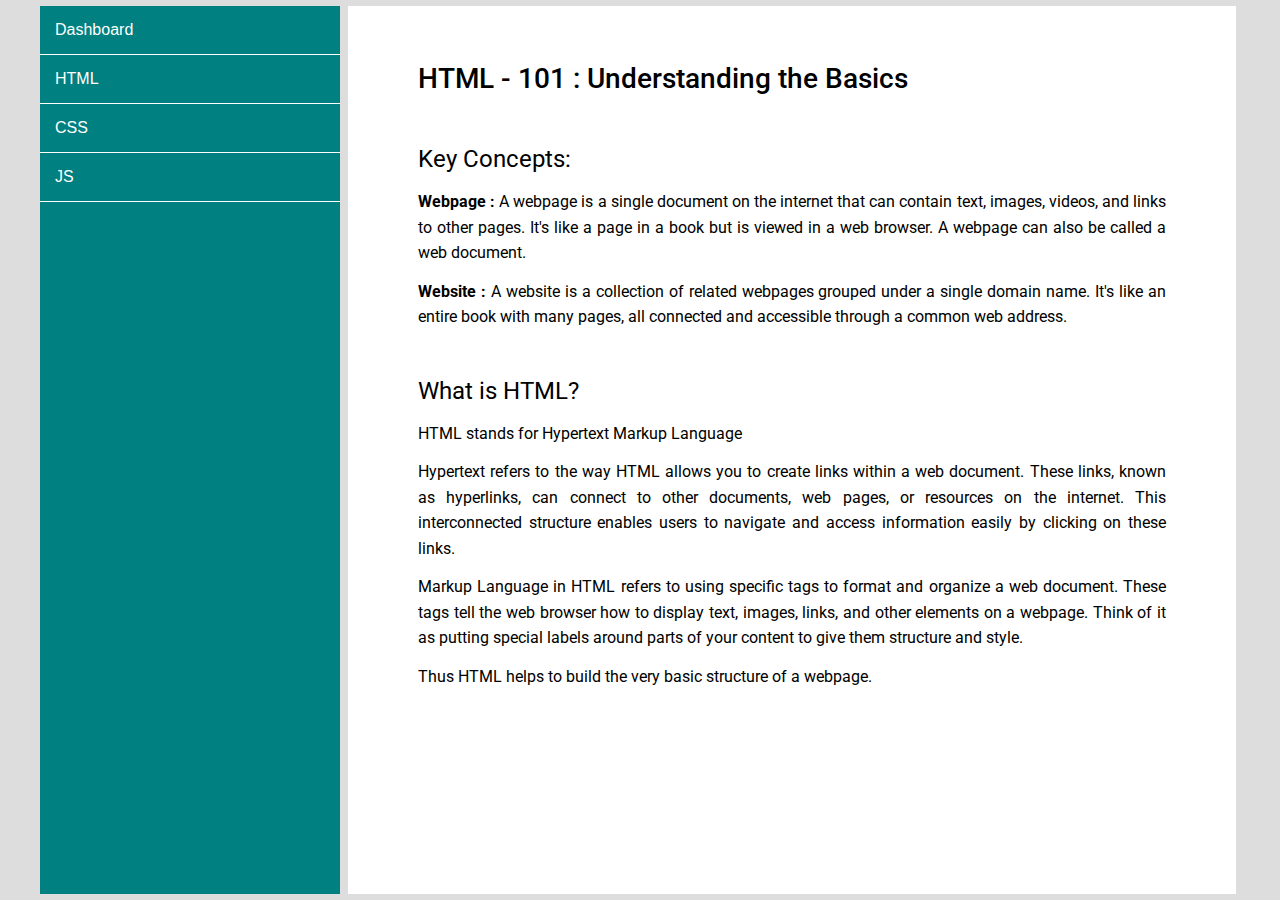
<file: index.html>
<!DOCTYPE html>
<html lang="en">
<head>
    <meta charset="UTF-8">
    <meta name="viewport" content="width=device-width, initial-scale=1.0">
    <title>StudyBoard v2.13</title>
    <link rel="stylesheet" href="./CSS/style-main.css"> 
    <link rel="stylesheet" href="./CSS/style-page.css">
</head>
<body>
    <header>
        <button class="hamburger" onclick="toggleMenu()">&#9776;</button>
    </header>

    <main>
        <aside id="sidebar">
            <button class="navbarLinks active" value="Home" onclick="openLink(event, './Pages/Home.html')">Dashboard</button>
            
            <div class="accordion">
                <button class="navbarLinks accordion-button" onclick="toggleAccordion(event)">HTML</button>
                <div class="panel">
                    <button class="navbarLinks" onclick="openLink(event, './Pages/H101.html')" id="navDefaultOpen">101 Introduction</button>
                    <button class="navbarLinks" onclick="openLink(event, './pages/H102.html')">102 HTML Structure</button>
                    <button class="navbarLinks" onclick="openLink(event, './pages/H103.html')">103 Types of Tags</button>

                    <button class="navbarLinks" onclick="openLink(event, './pages/H104.html')">104 Attributes</button>
                    <button class="navbarLinks" onclick="openLink(event, './pages/H105.html')">105 Head Section Tags</button>
                    <button class="navbarLinks" onclick="openLink(event, './pages/H106.html')">106 Body Tags - Image</button>

                    <button class="navbarLinks" onclick="openLink(event, './pages/H107.html')">107 Relative vs Absolute</button>
                    <button class="navbarLinks" onclick="openLink(event, './pages/H108.html')">108 Heading Tags</button>
                    <button class="navbarLinks" onclick="openLink(event, './pages/H109.html')">109 Block vs Inline Elements</button>

                    <button class="navbarLinks" onclick="openLink(event, './pages/H110.html')">110 Lists & Links</button>
                    <button class="navbarLinks" onclick="openLink(event, './pages/H111.html')">111 Table Tag</button>
                    <button class="navbarLinks" onclick="openLink(event, './pages/H112.html')">112 HTML Forms</button>

                    <button class="navbarLinks" onclick="openLink(event, './pages/H113.html')">113 Form Elements</button>
                    <button class="navbarLinks" onclick="openLink(event, './pages/H114.html')">114 Validations</button>
                </div>
            </div>
            
            <div class="accordion">
                <button class="navbarLinks accordion-button" onclick="toggleAccordion(event)">CSS</button>
                <div class="panel">
                    <button class="navbarLinks" onclick="openLink(event, './pages/C101.html')">101</button>
                    <button class="navbarLinks" onclick="openLink(event, './pages/C102.html')">102</button>
                </div>
            </div>
            
            <div class="accordion">
                <button class="navbarLinks accordion-button" onclick="toggleAccordion(event)">JS</button>
                <div class="panel">
                    <button class="navbarLinks" onclick="openLink(event, './pages/J101.html')">101</button>
                    <button class="navbarLinks" onclick="openLink(event, './pages/J102.html')">102</button>
                </div>
            </div>
        </aside>
        
        <article id="tabcontent" class="mainContent">
        </article>
    </main>

    <script src="./JS/jsFetch.js"></script>
    <script src="./JS/jsAccordion.js"></script>
    <script src="./JS/jsMenu.js"></script>
</body>
</html>
</file>
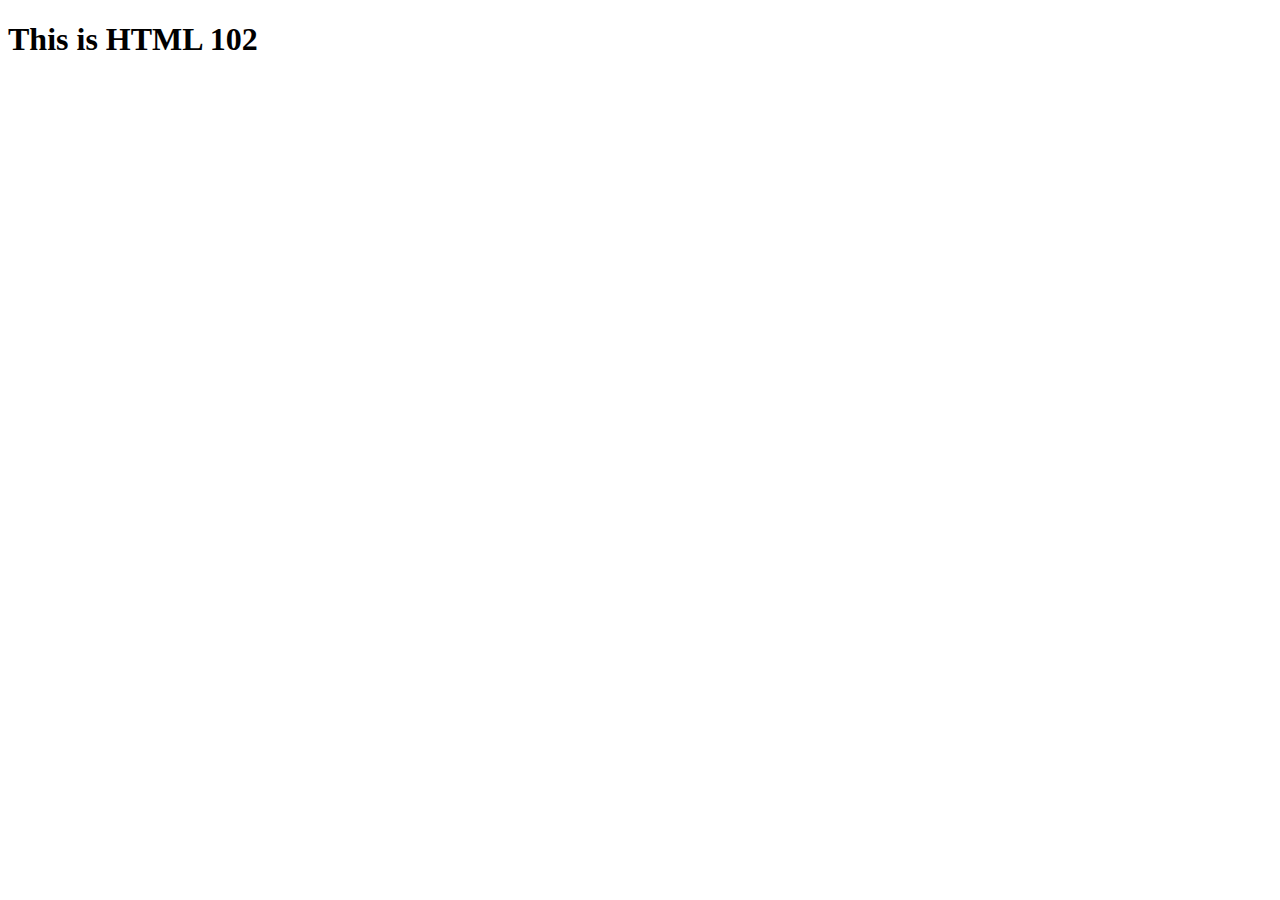
<file: Pages/C101.html>
<!DOCTYPE html>
<html lang="en">
<head>
    <meta charset="UTF-8">
    <meta name="viewport" content="width=device-width, initial-scale=1.0">
    <title>HTML 102</title>
</head>
<body>
    <h1>This is HTML 102</h1>
</body>
</html>
</file>
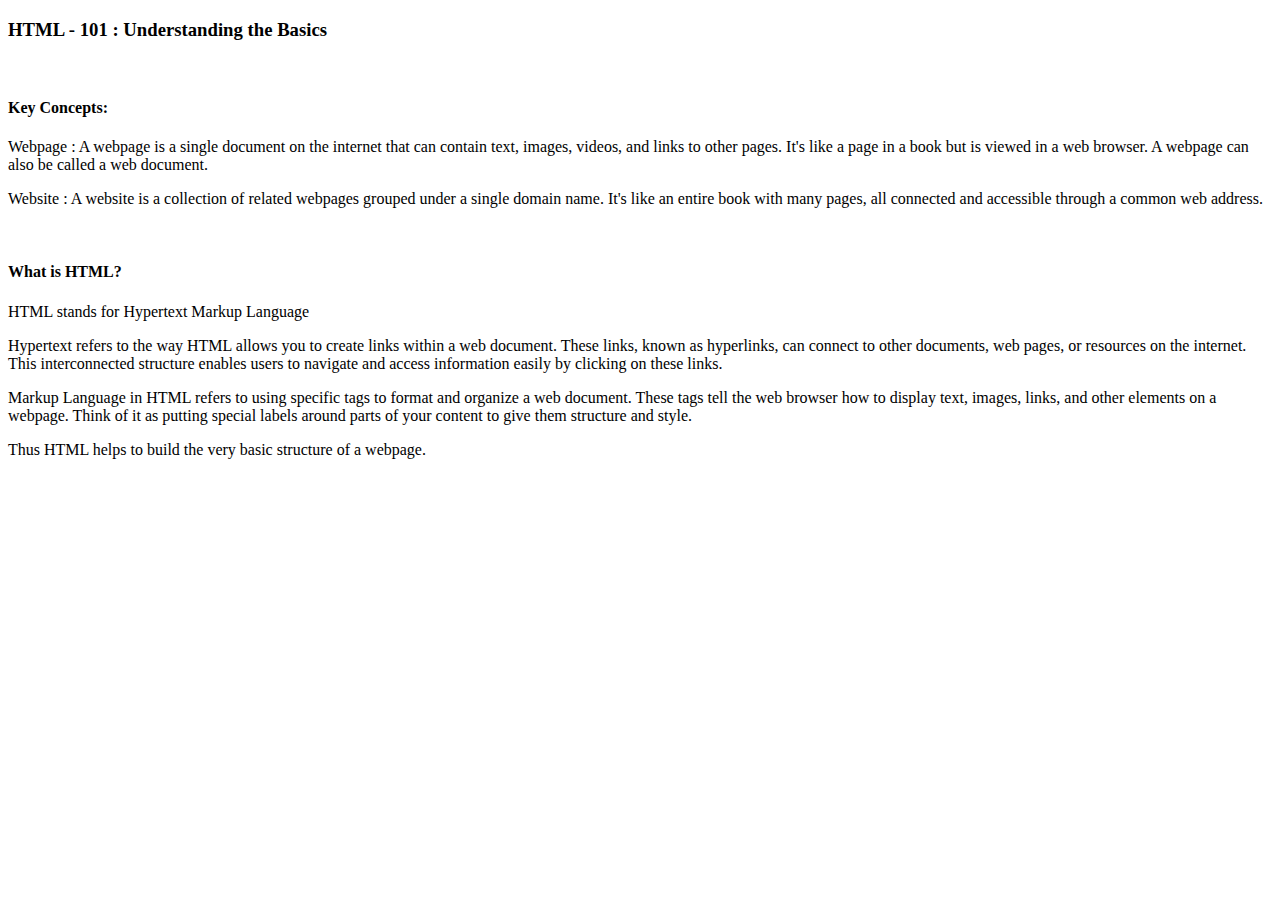
<file: Pages/H101.html>
<!DOCTYPE html>
<html lang="en">

<head>
    <meta charset="UTF-8">
    <meta name="viewport" content="width=device-width, initial-scale=1.0">
    <title>HTML 101</title>
</head>

<body>
    <div class="page-container">
        <h3>HTML - 101 : Understanding the Basics</h3>
        <br>
        <h4>Key Concepts:</h4>
        <p><span class="bold">Webpage :</span> A webpage is a single document on the internet that can contain text, images, videos, and links to
            other pages. It's like a page in a book but is viewed in a web browser. A webpage can also be called a web
            document.</p>
        <p><span class="bold">Website :</span> A website is a collection of related webpages grouped under a single domain name. It's like an
            entire book with many pages, all connected and accessible through a common web address.</p>
        <br>
        <h4>What is HTML?</h4>
        <p>HTML stands for Hypertext Markup Language</p>

        <p>Hypertext refers to the way HTML allows you to create links within a web document. These links, known as
            hyperlinks, can connect to other documents, web pages, or resources on the internet. This interconnected
            structure enables users to navigate and access information easily by clicking on these links.</p>

        <p>Markup Language in HTML refers to using specific tags to format and organize a web document. These tags tell
            the web browser how to display text, images, links, and other elements on a webpage. Think of it as putting
            special labels around parts of your content to give them structure and style.</p>

        <p>Thus HTML helps to build the very basic structure of a webpage.</p>
    </div>
</body>

</html>
</file>
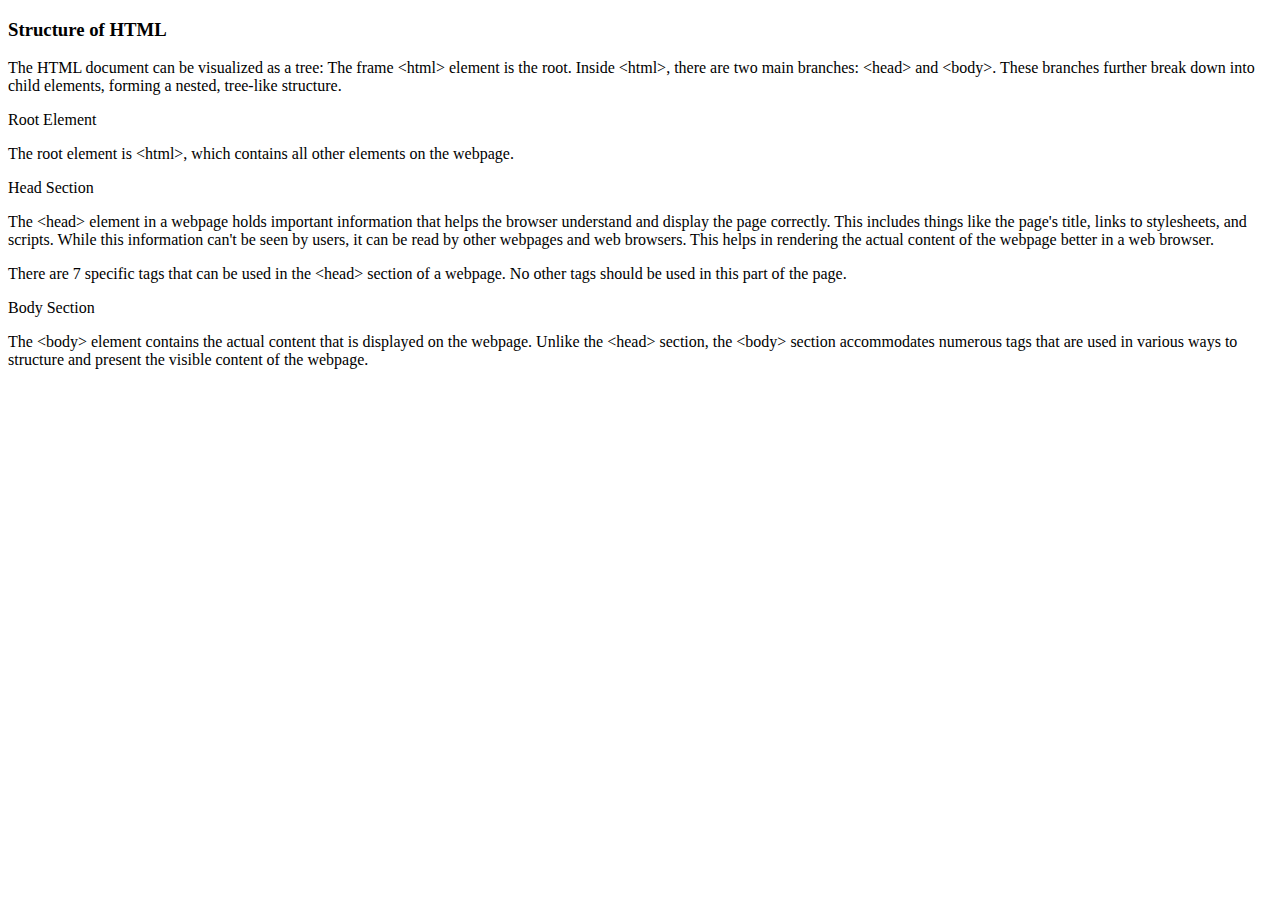
<file: Pages/H102.html>
<!DOCTYPE html>
<html lang="en">

<head>
    <meta charset="UTF-8">
    <meta name="viewport" content="width=device-width, initial-scale=1.0">
    <title>HTML 102</title>
</head>

<body>
    <div class="page-container">
        <h3>Structure of HTML</h3>
        <p>The HTML document can be visualized as a tree: The frame <span class="code">&lt;html&gt;</span> element is
            the root. Inside <span class="code">&lt;html&gt;</span>, there are two
            main branches: <span class="code">&lt;head&gt;</span> and <span class="code">&lt;body&gt;</span>. These
            branches further break down into child elements, forming a nested, tree-like structure.</p>

        <p class="bold">Root Element</p>

        <p>The root element is <span class="code">&lt;html&gt;</span>, which contains all other elements on the webpage.
        </p>

        <p class="bold">Head Section</p>

        <p>The <span class="code">&lt;head&gt;</span> element in a webpage holds important information that helps the
            browser understand and display the page correctly. This includes things like the page's title, links to
            stylesheets, and scripts. While this information can't be seen by users, it can be read by other webpages
            and web browsers. This helps in rendering the actual content of the webpage better in a web browser.
        </p>

        <p>There are 7 specific tags that can be used in the <span class="code">&lt;head&gt;</span> section of a
            webpage. No other tags should be used in this part of the page.</p>

        <p class="bold">Body Section</p>

        <p>The <span class="code">&lt;body&gt;</span> element contains the actual content that is displayed on the
            webpage. Unlike the <span class="code">&lt;head&gt;</span> section, the <span
                class="code">&lt;body&gt;</span> section accommodates numerous tags that are used in various ways to
            structure and present the visible content of the webpage.
        </p>
    </div>
</body>

</html>
</file>
<file: CSS/style-page.css>
@import url('https://fonts.googleapis.com/css2?family=Roboto:ital,wght@0,100;0,300;0,400;0,500;0,700;0,900;1,100;1,300;1,400;1,500;1,700;1,900&display=swap');
@import url('https://fonts.googleapis.com/css2?family=Source+Code+Pro:ital,wght@0,200..900;1,200..900&display=swap');

* {
    margin: 0;
    padding: 0;
    box-sizing: border-box;
}

.page-container {
    padding: 40px 70px;
}

h1 {
    font-family: "Roboto", sans-serif;
    font-weight: 700;
    font-style: normal;
    font-size: 36px;
    margin: 1rem 0;
}

h2{
    font-family: "Roboto", sans-serif;
    font-weight: 600;
    font-style: normal;
    font-size: 32px;
    margin: 1rem 0;
}

h3{
    font-family: "Roboto", sans-serif;
    font-weight: 500;
    font-style: normal;
    font-size: 28px;
    margin: 1rem 0;
}

h4{
    font-family: "Roboto", sans-serif;
    font-weight: 400;
    font-style: normal;
    font-size: 24px;
    margin: 1rem 0;
}

p{
    font-family: "Roboto", sans-serif;
    font-weight: 400;
    font-style: normal;
    font-size: 16px;
    margin: 0.8rem 0;
    line-height: 1.6rem;
    text-align: justify;
}

.bold{
    font-weight: bold;
}

.code{
    background-color: #F3F4F4;
    border: 1px solid #E7EAED;
    padding: 0 0.125rem;
    border-radius: 3px;
    font-family: "Source Code Pro", monospace;
    font-size: 0.9em;
}
</file>
<file: CSS/style-main.css>
/* General Reset */
* {
    margin: 0;
    padding: 0;
    box-sizing: border-box;
}

body {
    padding: 6px;
    background-color: #DDD;
}

/* Hamburger Icon */
.hamburger {
    display: none; /* Initially hidden */
    font-size: 30px;
    background: none;
    border: none;
    color: teal;
    cursor: pointer;
    padding: 5px 10px;
}

/* Header */
header {
    position: fixed;
    top: 0;
    left: 0;
    width: 100%;
    background-color: white;
    z-index: 1001; /* Higher than sidebar to always stay on top */
    box-shadow: 0 2px 5px rgba(0, 0, 0, 0.2);
}

/* Main layout */
main {
    width: 1200px;
    margin: 0 auto;
    display: flex;
    gap: 8px;
     /* Adjust based on header height */
}

/* Sidebar */
aside {
    width: 300px;
    height: calc(100vh - 12px);
    display: flex;
    flex-direction: column;
    background-color: teal;
    transition: transform 0.3s ease-in-out; /* Add a smooth transition */
}

.navbarLinks {
    width: 100%;
    padding: 15px; 
    background-color: teal;
    color: white;
    border: none;
    text-align: left; 
    cursor: pointer;
    font-size: 16px;
    border-bottom: 1px solid #FFFFFF;
}

.navbarLinks:hover {
    background-color: darkcyan; 
}

.navbarLinks.active {
    background-color: darkslategray; 
}

.accordion-button {
    background-color: teal;
    cursor: pointer;
}

.panel {
    display: none; 
    background-color: lightseagreen;
    overflow: hidden;
}

.panel .navbarLinks {
    padding-left: 30px; 
}

.mainContent {
    width: calc(1200px - 312px);
    height: calc(100vh - 12px);
    background-color: #FFFFFF;
    color: #000000;
    overflow-y: auto; 
}

/* Mobile Styles */
@media only screen and (max-width: 600px) {
    body{
        padding: 0;
    }
    .hamburger {
        display: block;
    }

    header {
        z-index: 1001; /* Ensure header is on top */
    }

    main {
        width: 600px;
        margin-top: 50px;
    }

    aside {
        position: fixed;
        top: 50px; /* Adjust based on header height */
        left: -250px; /* Adjust to match the width */
        width: 250px;
        height: calc(100vh - 50px); /* Full height minus header height */
        z-index: 1000; /* Below header */
        transform: translateX(-100%);
    }

    aside.open {
        transform: translateX(100%); /* Slide in to fill the screen */
    }

    .mainContent {
        width: 100vw;
        margin-left: 0;
    }
}
</file>
